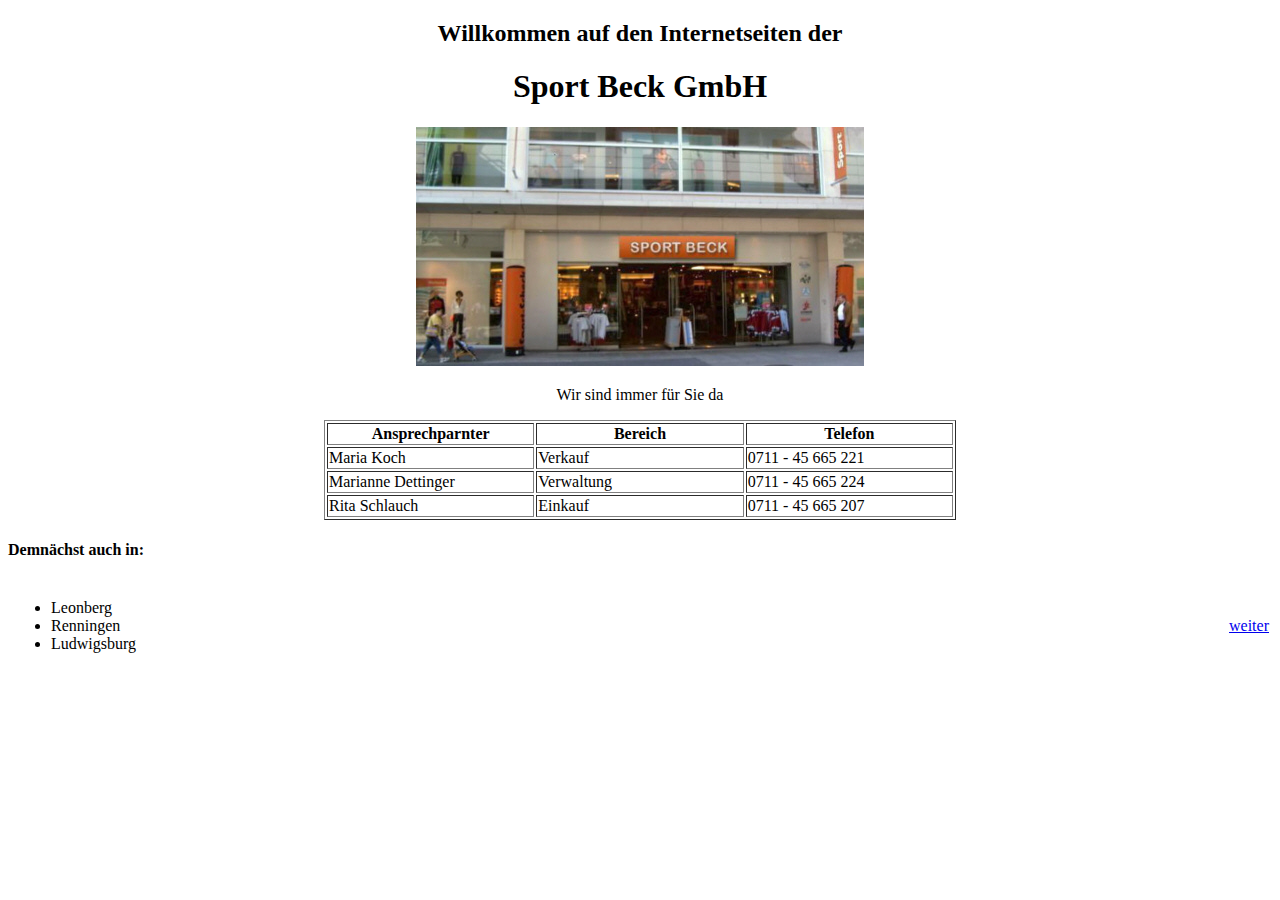
<file: Loesung/index.html>
<!DOCTYPE HTML>
<html>

<head>
    <meta charset="utf-8">
    <title>Sport Beck GmbH</title>
    <meta name="author" content="Manfred Fromm">
    <meta name="editor" content="brackets">
</head>

<body>
    <div align="center">
        <h2>Willkommen auf den Internetseiten der</h2>
        <h1>Sport Beck GmbH</h1>
        <img src="eingang_sport_beck.jpg" alt="Eingang Sport Beck GmbH">
        <p> Wir sind immer f&uuml;r Sie da
            <table border="1" width="50%">
                <tr>
                    <th width="33%">Ansprechparnter </th>
                    <th width="33%">Bereich </th>
                    <th width="33%">Telefon </th>
                </tr>
                <tr>
                    <td> Maria Koch</td>
                    <td> Verkauf </td>
                    <td> 0711 - 45 665 221</td>
                </tr>
                <tr>
                    <td> Marianne Dettinger </td>
                    <td> Verwaltung </td>
                    <td> 0711 - 45 665 224 </td>
                </tr>
                <tr>
                    <td> Rita Schlauch </td>
                    <td> Einkauf </td>
                    <td> 0711 - 45 665 207</td>
                </tr>
            </table>
    </div>

    <h4>Demn&auml;chst auch in:</h4>
    <table width="100%">
        <tr>
            <td>
                <ul>
                    <li>Leonberg</li>
                    <li>Renningen</li>
                    <li>Ludwigsburg</li>
                </ul>
            </td>
            <td align="right">
                <a href="angebote.html"> weiter </a>
            </td>
        </tr>
    </table>
</body>

</html>
</file>
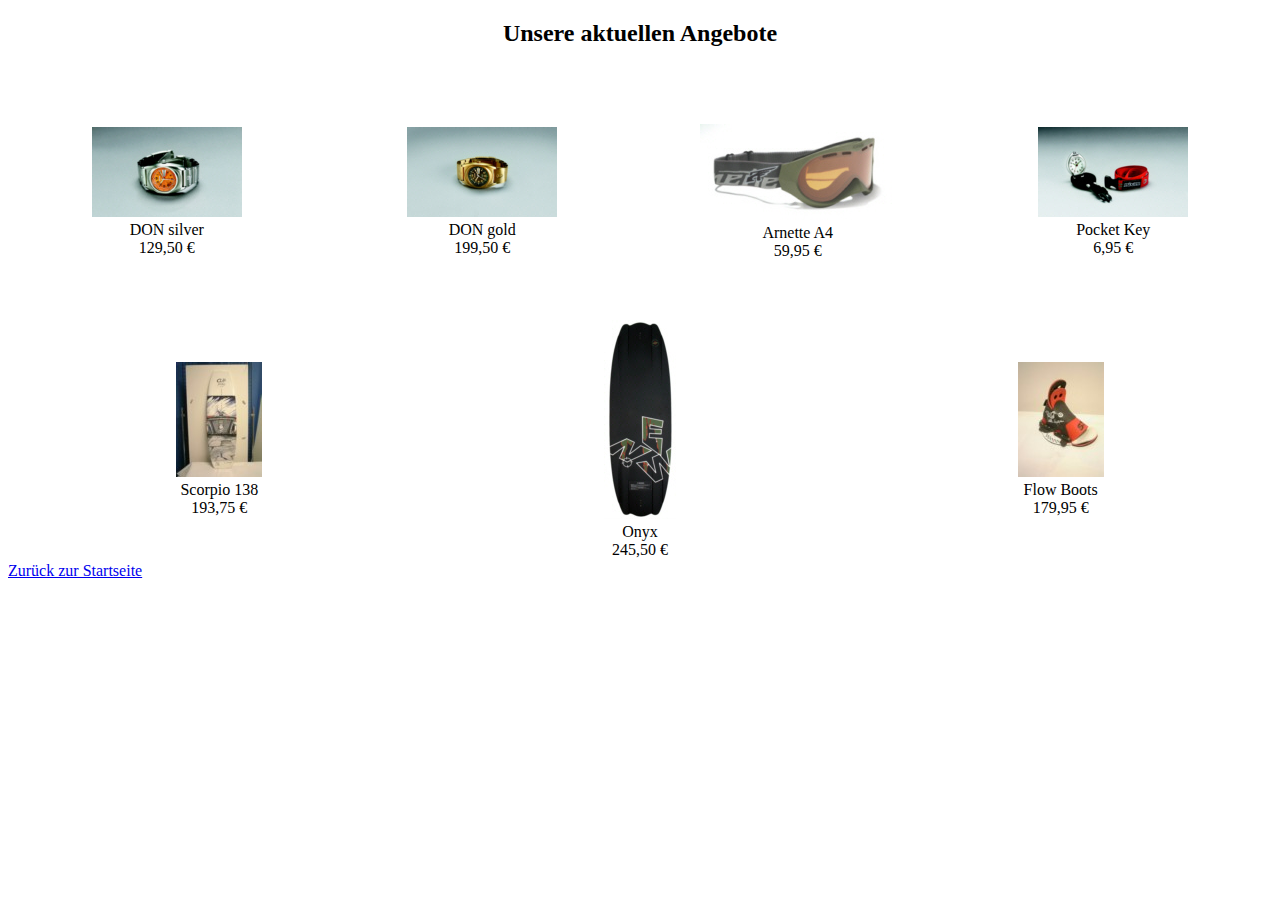
<file: Loesung/angebote.html>
<!DOCTYPE html>

<html>
<head>
  <meta charset="utf-8">

  <title>Sport Beck GmbH</title>
  <meta name="author" content="Manfred Fromm" />
  <meta name="editor" content="brackets" />
</head>

<body>
  <div align="center">
    <h2>Unsere aktuellen Angebote</h2><br />
    <br />
    <br />

    <table width="100%">
      <tr>
        <td width="25%" align="center"><a href=
        "don_si.html"><img src="Bilder/don_si_k.jpg" alt=
        "DON silver" /></a><br />
        DON silver<br />
        129,50 &euro;</td>

        <td width="25%" align="center"><a href=
        "don_go.html"><img src="Bilder/don_go_k.jpg" alt=
        "DON gold" /></a><br />
        DON gold<br />
        199,50 &euro;</td>

        <td width="25%" align="center"><a href=
        "arnett.html"><img src="Bilder/arnett_k.jpg" alt=
        "Arnette A4" /></a><br />
        Arnette A4<br />
        59,95 &euro;</td>

        <td width="25%" align="center"><a href=
        "pocket.html"><img src="Bilder/pocket_k.jpg" alt=
        "Pocket Key" /></a><br />
        Pocket Key<br />
        6,95 &euro;</td>
      </tr>
    </table><br />
    <br />
    <br />

    <table width="100%">
      <tr>
        <td width="33%" align="center"><a href=
        "scorpio.html"><img src="Bilder/scorpio_k.jpg" alt=
        "Scorpio 138" /></a><br />
        Scorpio 138<br />
        193,75 &euro;</td>

        <td width="33%" align="center"><a href=
        "onyx.html"><img src="Bilder/Onyx_k.jpg" alt=
        "Onyx" /></a><br />
        Onyx<br />
        245,50 &euro;</td>

        <td width="33%" align="center"><a href=
        "flow.html"><img src="Bilder/flow_k.jpg" alt=
        "Flow Boots" /></a><br />
        Flow Boots<br />
        179,95 &euro;</td>
      </tr>
    </table>
  </div><a href="index.html">Zur&uuml;ck zur Startseite</a>
</body>
</html>
</file>
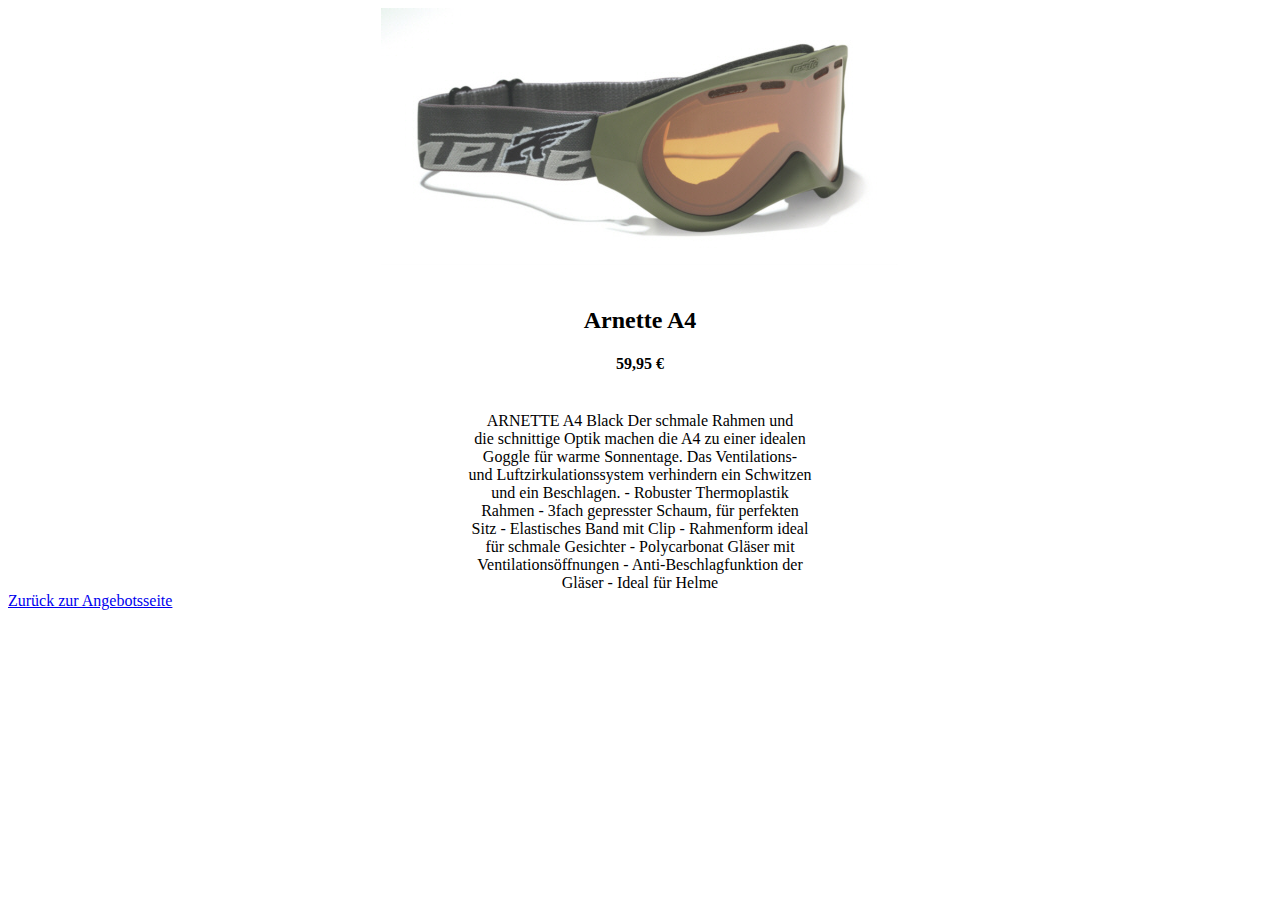
<file: Loesung/arnett.html>
<!DOCTYPE HTML>
<html>
<head>
    <meta charset="utf-8">
    <title>Haus des Sports</title>
    <meta name="author" content="Manfred Fromm">
    <meta name="editor" content="html-editor phase 5">
</head>
      <body>
         <div align="center" >
            <img src="Bilder/arnett_g.jpg" alt="Arnette A4">  <br> <br>

            <h2> Arnette A4 </h2>
            <h4> 59,95 &euro; </h4>
            <br>

            ARNETTE A4 Black Der schmale Rahmen und  <br>
            die schnittige Optik machen die A4 zu einer idealen <br>
            Goggle f&uuml;r warme Sonnentage. Das Ventilations-   <br>
            und Luftzirkulationssystem verhindern ein Schwitzen <br>
            und ein Beschlagen. - Robuster Thermoplastik     <br>
            Rahmen - 3fach gepresster Schaum, f&uuml;r perfekten   <br>
            Sitz - Elastisches Band mit Clip - Rahmenform ideal <br>
            f&uuml;r schmale Gesichter - Polycarbonat Gl&auml;ser mit  <br>
            Ventilations&ouml;ffnungen - Anti-Beschlagfunktion der  <br>
            Gl&auml;ser - Ideal f&uuml;r Helme <br>

         </div>
         <a href="angebote.html">Zur&uuml;ck zur Angebotsseite</a>
      </body>
</html>
</file>
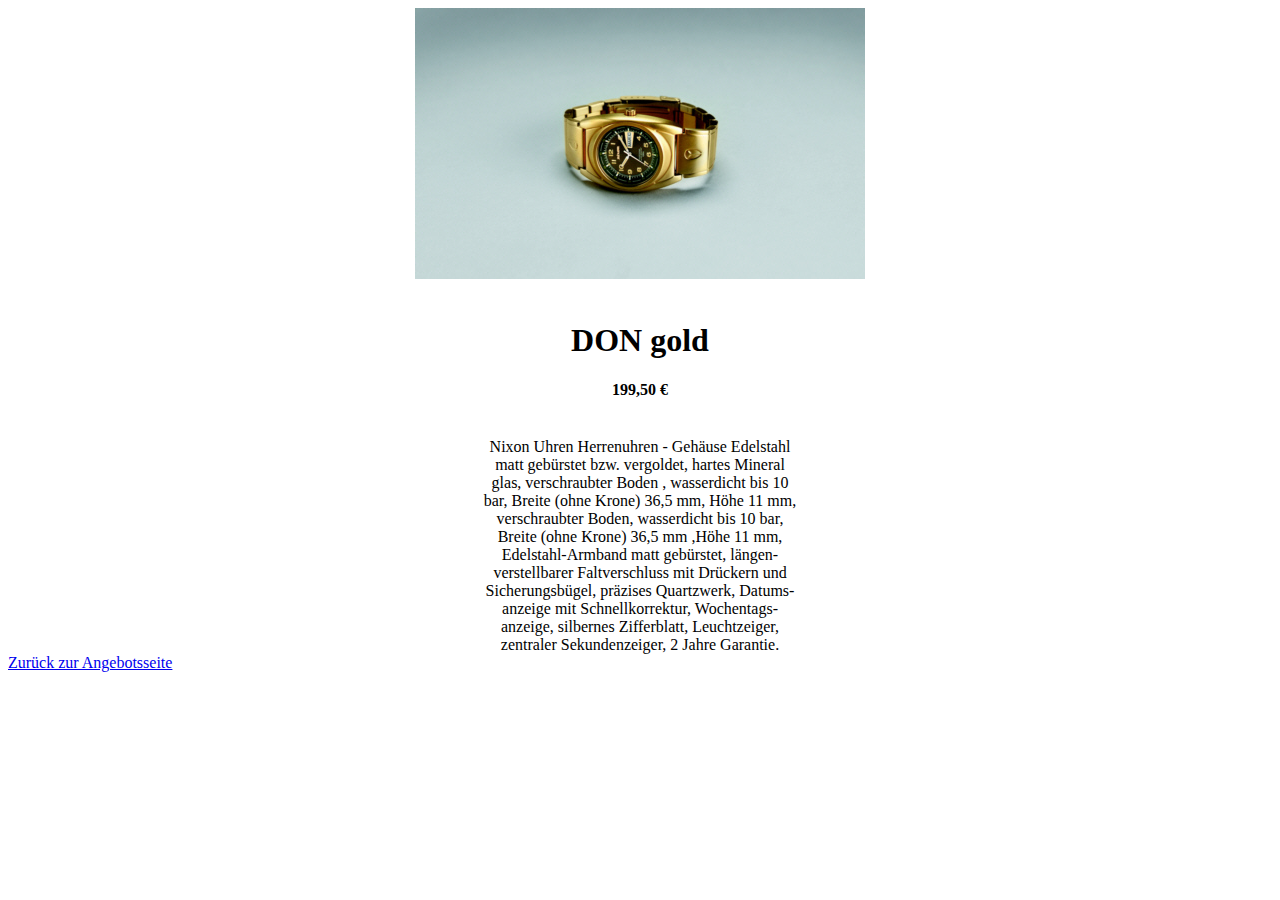
<file: Loesung/don_go.html>
<!DOCTYPE HTML>
<html>
<head>
    <meta charset="utf-8">
    <title>Haus des Sports</title>
    <meta name="author" content="Manfred Fromm">
    <meta name="editor" content="html-editor phase 5">
</head>
      <body>
         <div align="center">
           <img src="Bilder/don_go_g.jpg" alt="Don gold">  <br> <br>
           <h1> DON gold </h>
           <h4> 199,50 &euro; </h4>
           <br>
           Nixon Uhren Herrenuhren - Geh&auml;use Edelstahl  <br>
           matt geb&uuml;rstet bzw. vergoldet, hartes Mineral <br>
           glas, verschraubter Boden , wasserdicht bis 10 <br>
           bar, Breite (ohne Krone) 36,5 mm, H&ouml;he 11 mm, <br>
           verschraubter Boden, wasserdicht bis 10 bar, <br>
           Breite (ohne Krone) 36,5 mm ,H&ouml;he 11 mm,  <br>
           Edelstahl-Armband matt geb&uuml;rstet, l&auml;ngen-  <br>
           verstellbarer Faltverschluss mit Dr&uuml;ckern und  <br>
           Sicherungsb&uuml;gel, pr&auml;zises Quartzwerk, Datums- <br>
           anzeige mit Schnellkorrektur, Wochentags-  <br>
           anzeige, silbernes Zifferblatt, Leuchtzeiger, <br>
           zentraler Sekundenzeiger, 2 Jahre Garantie. <br>

        </div>
        <a href="angebote.html">Zur&uuml;ck zur Angebotsseite</a>
     </body>
</html>
</file>
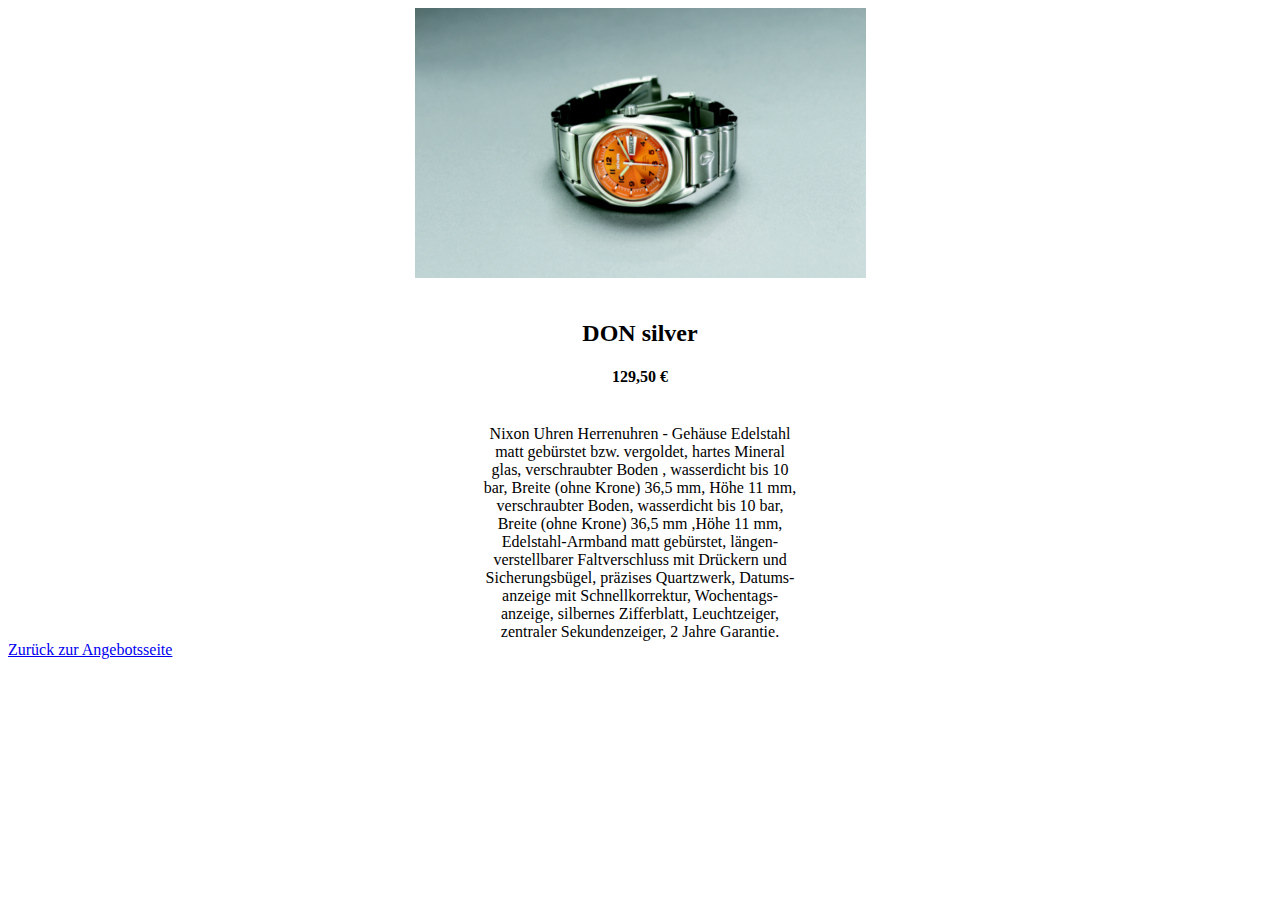
<file: Loesung/don_si.html>
<!DOCTYPE HTML>
<html>
<head>
    <meta charset="utf-8">
    <title>Haus des Sports</title>
    <meta name="author" content="Manfred Fromm">
    <meta name="editor" content="html-editor phase 5">
</head>
      <body>
         <div align="center">
           <img src="Bilder/don_si_g.jpg" alt="Don silver">  <br> <br>

           <h2> DON silver </h2>
           <h4> 129,50 &euro; </h4>
           <br>

           Nixon Uhren Herrenuhren - Geh&auml;use Edelstahl  <br>
           matt geb&uuml;rstet bzw. vergoldet, hartes Mineral <br>
           glas, verschraubter Boden , wasserdicht bis 10 <br>
           bar, Breite (ohne Krone) 36,5 mm, H&ouml;he 11 mm, <br>
           verschraubter Boden, wasserdicht bis 10 bar, <br>
           Breite (ohne Krone) 36,5 mm ,H&ouml;he 11 mm,  <br>
           Edelstahl-Armband matt geb&uuml;rstet, l&auml;ngen-  <br>
           verstellbarer Faltverschluss mit Dr&uuml;ckern und  <br>
           Sicherungsb&uuml;gel, pr&auml;zises Quartzwerk, Datums- <br>
           anzeige mit Schnellkorrektur, Wochentags-  <br>
           anzeige, silbernes Zifferblatt, Leuchtzeiger, <br>
           zentraler Sekundenzeiger, 2 Jahre Garantie. <br>

        </div>
        <a href="angebote.html">Zur&uuml;ck zur Angebotsseite</a>
     </body>
</html>
</file>
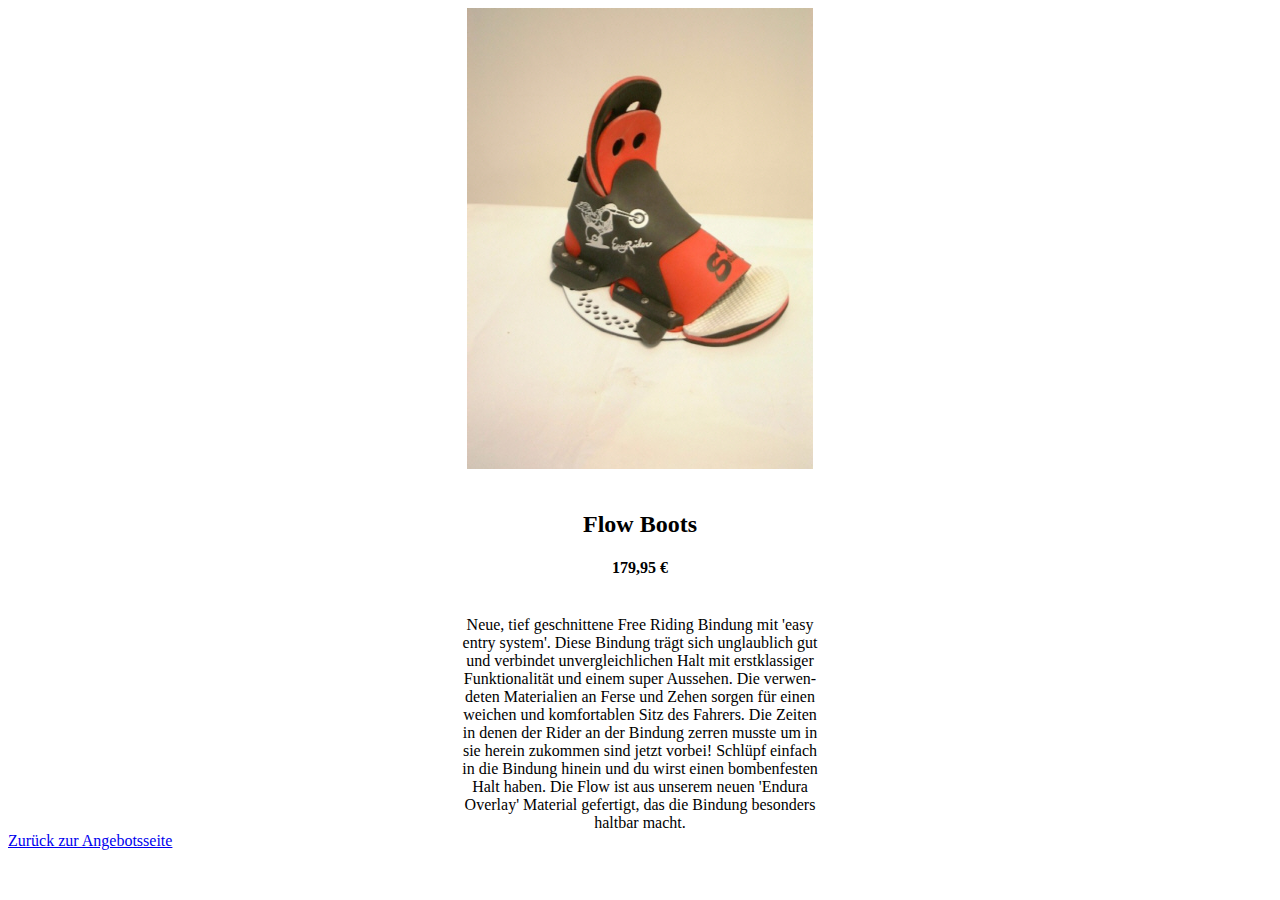
<file: Loesung/flow.html>
<!DOCTYPE HTML>
<html>
<head>
    <meta charset="utf-8">
    <title>Haus des Sports</title>
    <meta name="author" content="Manfred Fromm">
    <meta name="editor" content="html-editor phase 5">
</head>
      <body>
          <div align="center">
            <img src="Bilder/flow_g.jpg" alt="Flow Boots">  <br> <br>

            <h2> Flow Boots </h2>
            <h4> 179,95 &euro; </h4>
            <br>

            Neue, tief geschnittene Free Riding Bindung mit 'easy   <br>
            entry system'. Diese Bindung tr&auml;gt sich unglaublich gut  <br>
            und verbindet unvergleichlichen Halt mit erstklassiger  <br>
            Funktionalit&auml;t und einem super Aussehen. Die verwen-  <br>
            deten Materialien an Ferse und Zehen sorgen f&uuml;r einen <br>
            weichen und komfortablen Sitz des Fahrers. Die Zeiten <br>
            in denen der Rider an der Bindung zerren musste um in <br>
            sie herein zukommen sind jetzt vorbei! Schl&uuml;pf einfach <br>
            in die Bindung hinein und du wirst einen bombenfesten  <br>
            Halt haben. Die Flow ist aus unserem neuen 'Endura  <br>
            Overlay' Material gefertigt, das die Bindung besonders <br>
            haltbar macht.

         </div>
         <a href="angebote.html">Zur&uuml;ck zur Angebotsseite</a>
      </body>
</html>
</file>
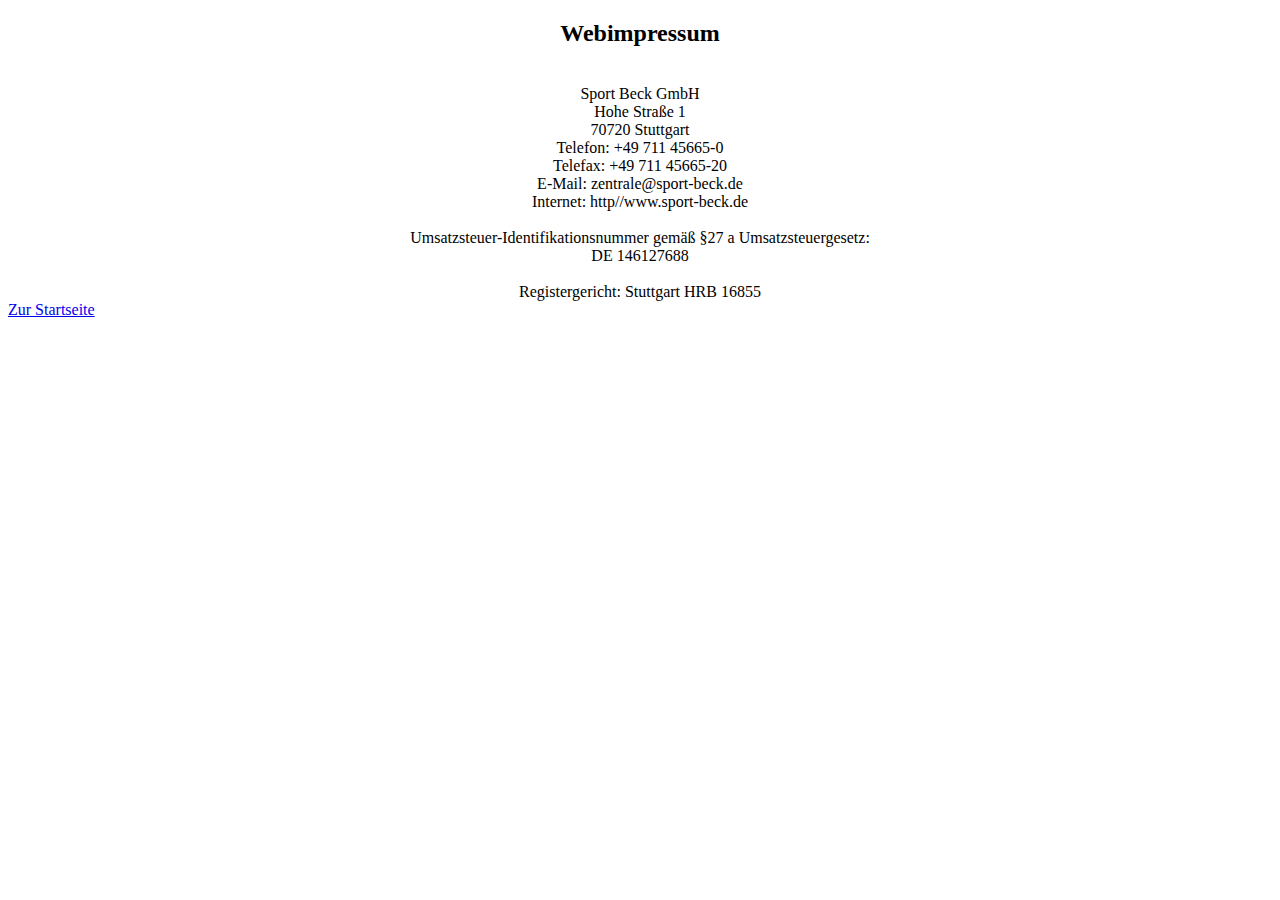
<file: Loesung/impres.html>
<!DOCTYPE HTML>
<html>
<head>
    <meta charset="utf-8">
    <title>Haus des Sports</title>
    <meta name="author" content="Gernot  Hege">
    <meta name="editor" content="html-editor phase 5">
</head>
      <body>
         <div align="center">
            <h2> Webimpressum </h2>
            <br>

            Sport Beck GmbH <br>
            Hohe Stra&szlig;e 1 <br>
            70720 Stuttgart <br>
            Telefon:  +49 711 45665-0 <br>
            Telefax:  +49 711 45665-20 <br>
            E-Mail:   zentrale@sport-beck.de <br>
            Internet: http//www.sport-beck.de <br><br>
            Umsatzsteuer-Identifikationsnummer gem&auml;&szlig; &sect;27 a Umsatzsteuergesetz:  <br>
            DE 146127688   <br><br>
            Registergericht: Stuttgart HRB 16855

         </div>
          <a href="index.html">Zur Startseite</a>
      </body>
</html>
</file>
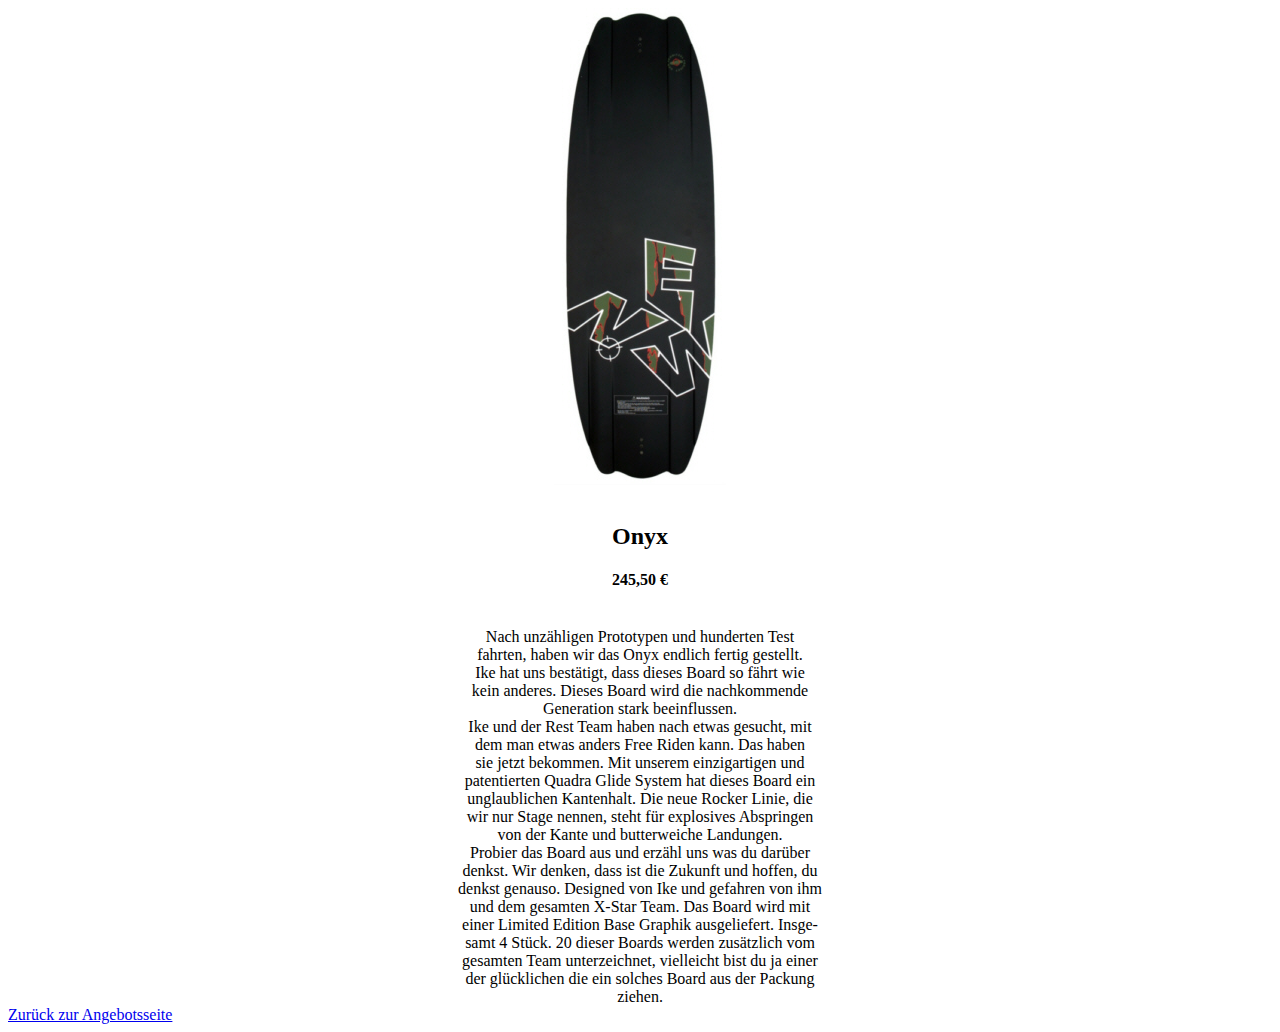
<file: Loesung/onyx.html>
<!DOCTYPE HTM>
<html>
<head>
    <meta charset="utf-8">
    <title>Haus des Sports</title>
    <meta name="author" content="Manfred Fromm">
    <meta name="editor" content="html-editor phase 5">
<html>
</head>
      <body>
          <div align="center">
            <img src="Bilder/Onyx_g.jpg" alt="Onyx">  <br> <br>
            <h2>  Onyx </h2>
            <h4> 245,50 &euro; </h4>
            <br>
            Nach unz&auml;hligen Prototypen und hunderten Test   <br>
            fahrten, haben wir das Onyx endlich fertig gestellt. <br>
            Ike hat uns best&auml;tigt, dass dieses Board so f&auml;hrt wie <br>
            kein anderes. Dieses Board wird die nachkommende   <br>
            Generation stark beeinflussen.   <br>
            Ike und der Rest Team haben nach etwas gesucht, mit  <br>
            dem man etwas anders Free Riden kann. Das haben    <br>
            sie jetzt bekommen. Mit unserem einzigartigen und   <br>
            patentierten Quadra Glide System hat dieses Board ein <br>
            unglaublichen Kantenhalt. Die neue Rocker Linie, die  <br>
            wir nur Stage nennen, steht f&uuml;r explosives Abspringen <br>
            von der Kante und butterweiche Landungen.  <br>
            Probier das Board aus und erz&auml;hl uns was du dar&uuml;ber <br>
            denkst. Wir denken, dass ist die Zukunft und hoffen, du  <br>
            denkst genauso. Designed von Ike und gefahren von ihm  <br>
            und dem gesamten X-Star Team. Das Board wird mit  <br>
            einer Limited Edition Base Graphik ausgeliefert. Insge-  <br>
            samt 4 St&uuml;ck. 20 dieser Boards werden zus&auml;tzlich vom  <br>
            gesamten Team unterzeichnet, vielleicht bist du ja einer <br>
            der gl&uuml;cklichen die ein solches Board aus der Packung <br>
            ziehen.

         </div>
         <a href="angebote.html">Zur&uuml;ck zur Angebotsseite</a>
      </body>
</html>
</file>
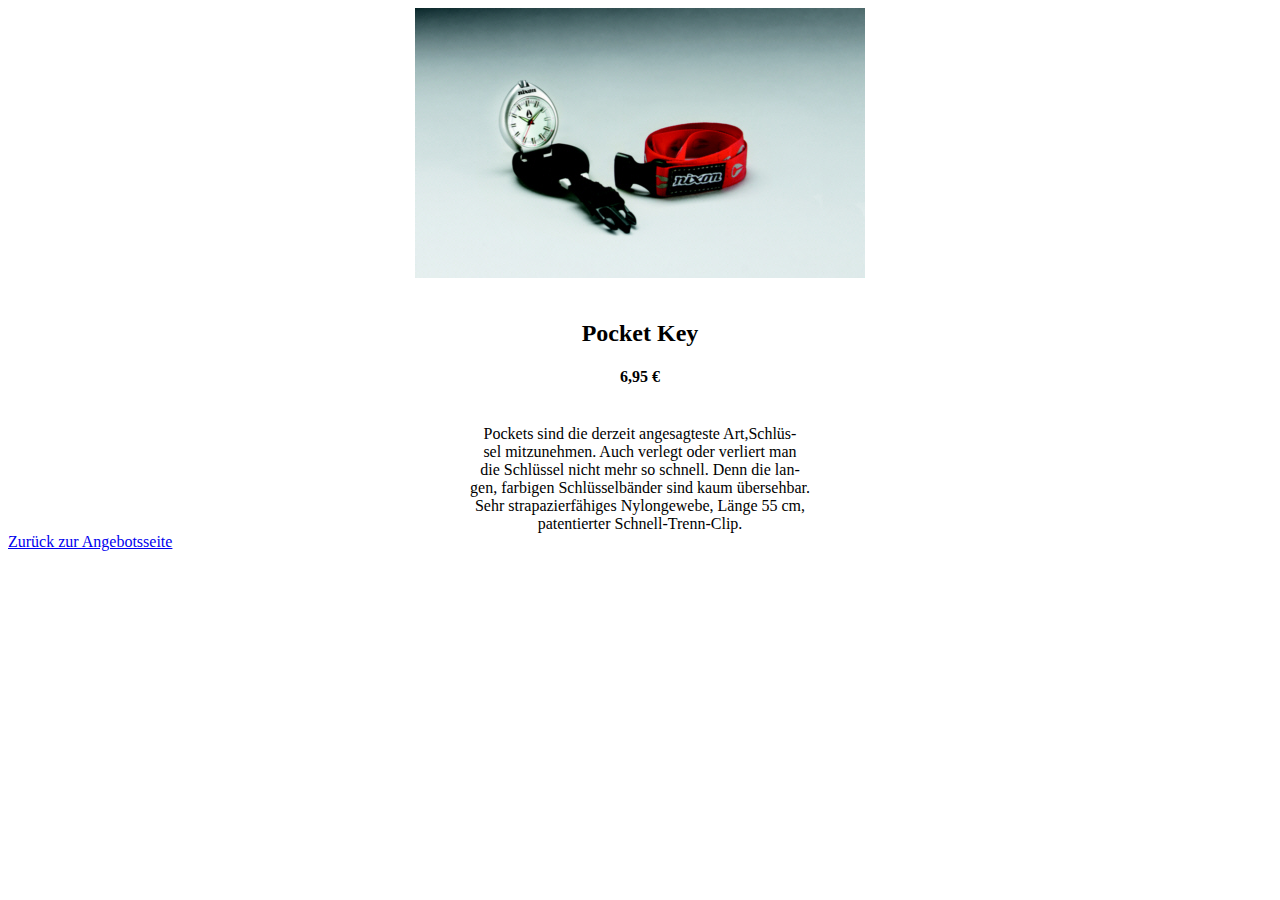
<file: Loesung/pocket.html>
<!DOCTYPE HTML>
<html>
<head>
    <meta charset="utf-8">
    <title>Haus des Sports</title>
    <meta name="author" content="Manfred Fromm">
    <meta name="editor" content="html-editor phase 5">
</head>
      <body>
          <div align="center">
            <img src="Bilder/pocket_g.jpg" alt="Pocket Key">  <br> <br>

            <h2>  Pocket Key </h2>
            <h4> 6,95 &euro; </h4>
            <br>

            Pockets sind die derzeit angesagteste Art,Schl&uuml;s-  <br>
            sel mitzunehmen. Auch verlegt oder verliert man   <br>
            die Schl&uuml;ssel nicht mehr so schnell. Denn die lan-  <br>
            gen, farbigen Schl&uuml;sselb&auml;nder sind kaum &uuml;bersehbar. <br>
            Sehr strapazierf&auml;higes Nylongewebe, L&auml;nge 55 cm,  <br>
            patentierter Schnell-Trenn-Clip.

         </div>
         <a href="angebote.html">Zur&uuml;ck zur Angebotsseite</a>
      </body>
</html>
</file>
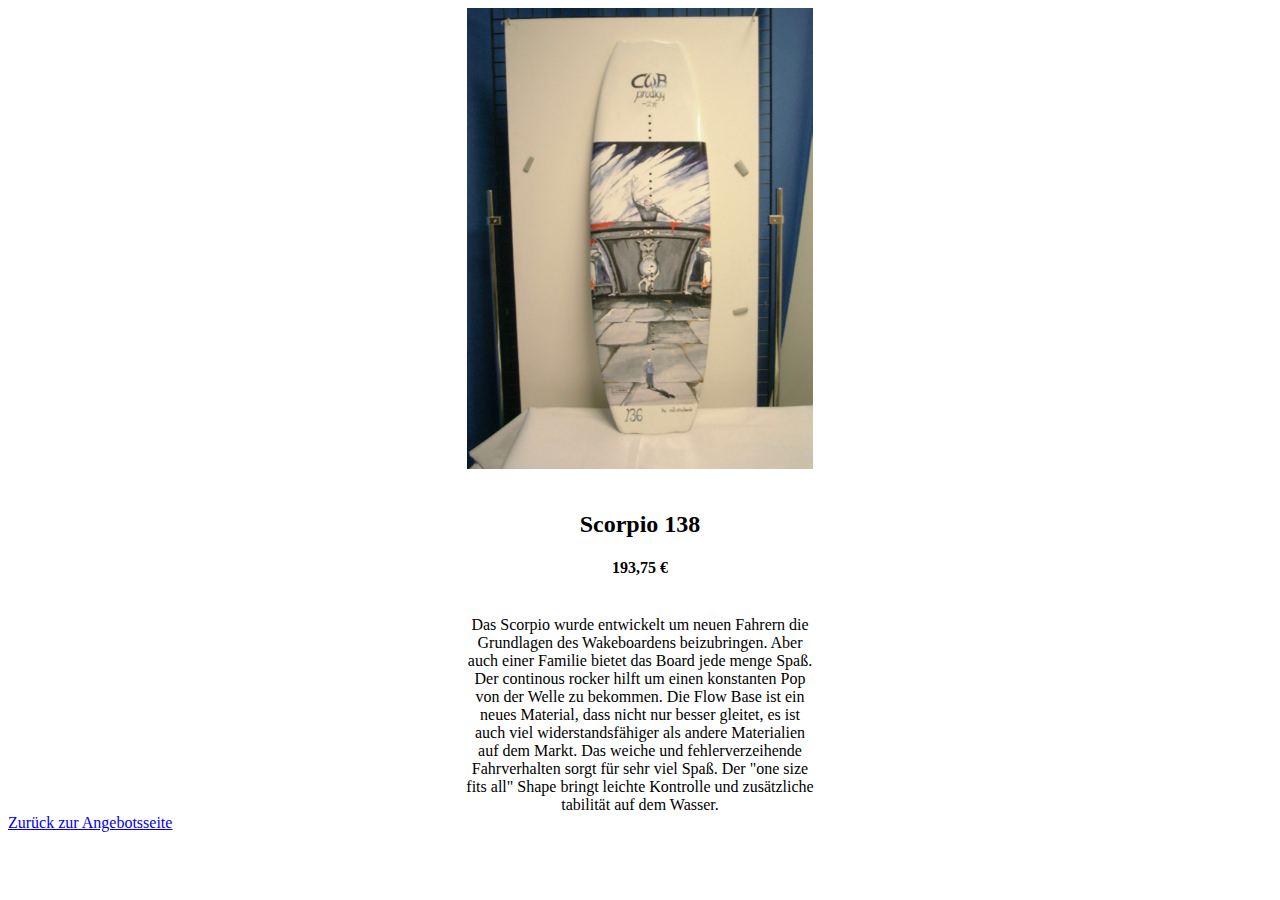
<file: Loesung/scorpio.html>
<!DOCTYPE HTML>
<html>
<head>
    <meta charset="utf-8">
    <title>Haus des Sports</title>
    <meta name="author" content="Manfred Fromm">
    <meta name="editor" content="html-editor phase 5">
</head>
      <body>
          <div align="center">
            <img src="Bilder/scorpio_g.jpg" alt="Scorpio 138">  <br> <br>

            <h2>  Scorpio 138 </h2>
            <h4> 193,75 &euro; </h4>
            <br>
            Das Scorpio wurde entwickelt um neuen Fahrern die <br>
            Grundlagen des Wakeboardens beizubringen. Aber    <br>
            auch einer Familie bietet das Board jede menge Spa&szlig;. <br>
            Der continous rocker hilft um einen konstanten Pop <br>
            von der Welle zu bekommen. Die Flow Base ist ein   <br>
            neues Material, dass nicht nur besser gleitet, es ist <br>
            auch viel widerstandsf&auml;higer als andere Materialien <br>
            auf dem Markt. Das weiche und fehlerverzeihende   <br>
            Fahrverhalten sorgt f&uuml;r sehr viel Spa&szlig;. Der "one size <br>
            fits all" Shape bringt leichte Kontrolle und zus&auml;tzliche <br>
            tabilit&auml;t auf dem Wasser.

         </div>
         <a href="angebote.html">Zur&uuml;ck zur Angebotsseite</a>
      </body>
</html>
</file>
